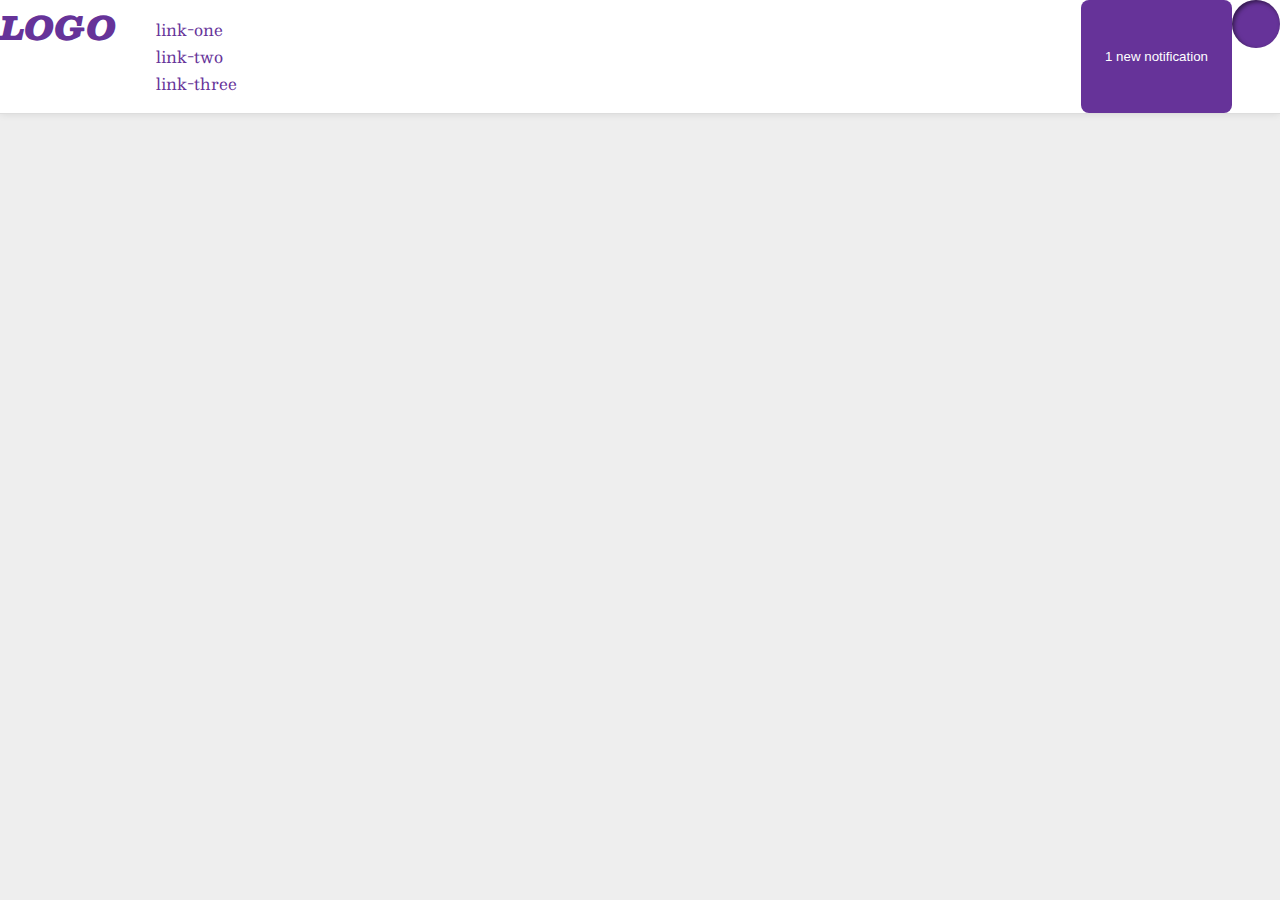
<file: foundations/flex/03-flex-header-2/index.html>
<!DOCTYPE html>
<html lang="en">
  <head>
    <meta charset="UTF-8">
    <meta http-equiv="X-UA-Compatible" content="IE=edge">
    <meta name="viewport" content="width=device-width, initial-scale=1.0">
    <title>Flex Header 2</title>
    <link rel="stylesheet" href="style.css">
  </head>
  <body>
    <div class="header">
      <div class="left-side">
        <div class="logo">
          LOGO
        </div>
        <ul class="links">
          <li><a href="https://google.com">link-one</a></li>
          <li><a href="https://google.com">link-two</a></li>
          <li><a href="https://google.com">link-three</a></li>
        </ul>
      </div>
      <div class="right-side">
        <button class="notifications">
        1 new notification
        </button>
        <div class="profile-image"></div>
      </div>
    </div>
  </body>
</html>
</file>
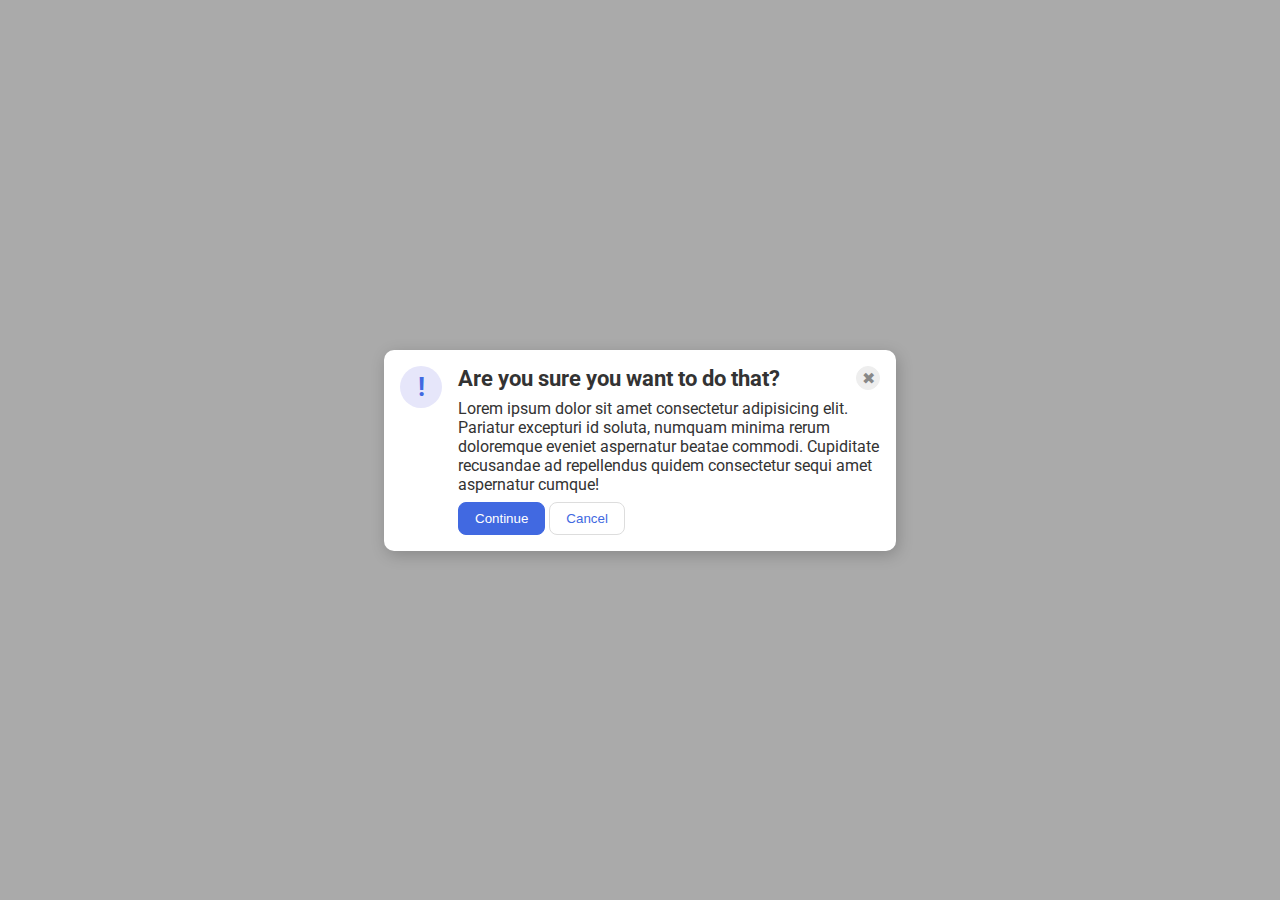
<file: foundations/flex/05-flex-modal/index.html>
<!DOCTYPE html>
<html lang="en">
  <head>
    <meta charset="UTF-8">
    <meta http-equiv="X-UA-Compatible" content="IE=edge">
    <meta name="viewport" content="width=device-width, initial-scale=1.0">
    <link rel="stylesheet" href="style.css">
    <title>Modal</title>
  </head>
  <body>
    <div class="modal">
      <div class="left">
        <div class="icon">!</div>
      </div>
      <div class="right">
        <div class="heading">
          <div class="header">Are you sure you want to do that?</div>
          <button class="close-button">✖</button>
        </div>
        <div class="text">Lorem ipsum dolor sit amet consectetur adipisicing elit. Pariatur excepturi id soluta, numquam minima rerum doloremque eveniet aspernatur beatae commodi. Cupiditate recusandae ad repellendus quidem consectetur sequi amet aspernatur cumque!</div>
        <button class="continue">Continue</button>
        <button class="cancel">Cancel</button>
      </div>
    </div>
  </body>
</html>
</file>
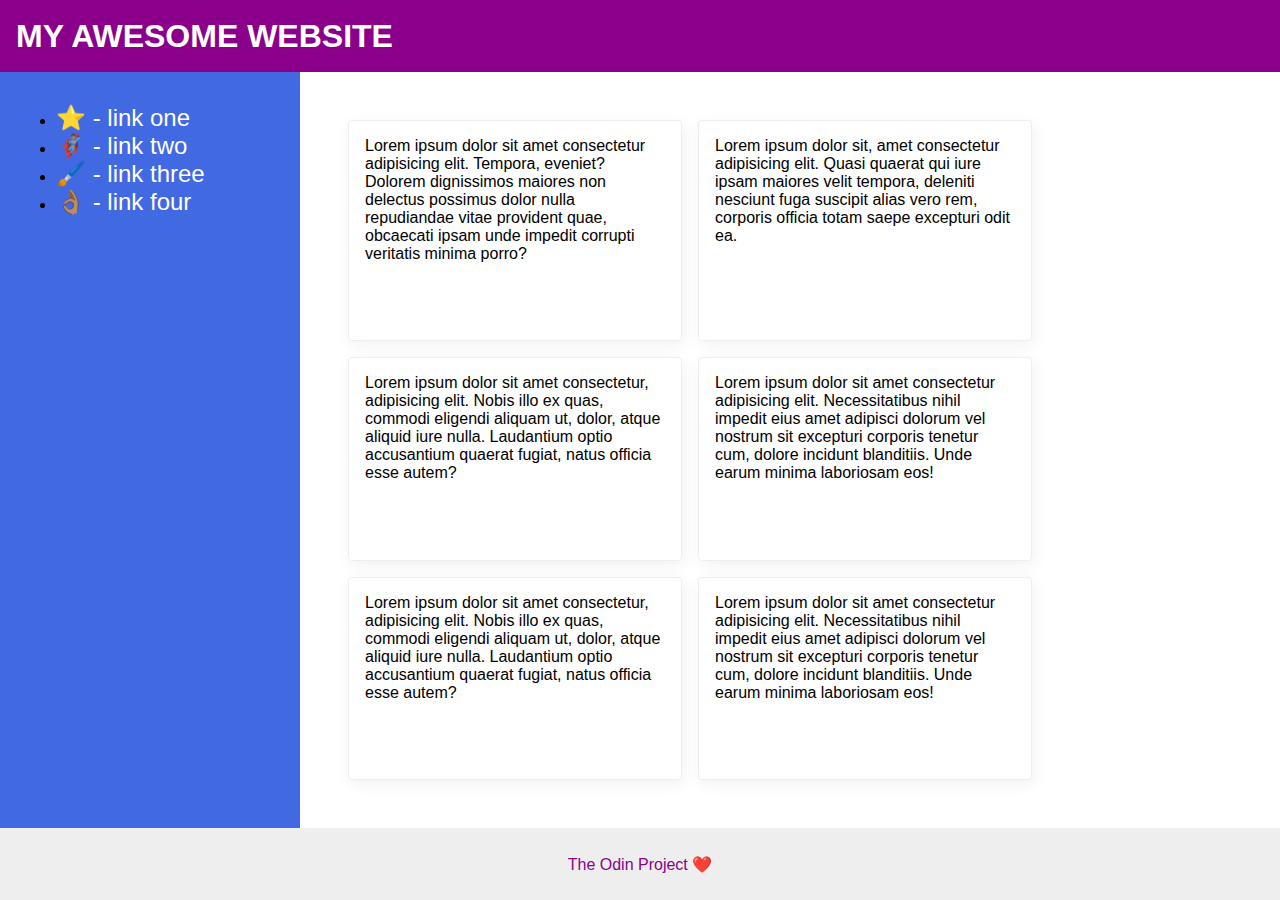
<file: foundations/flex/07-flex-layout-2/index.html>
<!DOCTYPE html>
<html lang="en">
  <head>
    <meta charset="UTF-8">
    <meta http-equiv="X-UA-Compatible" content="IE=edge">
    <meta name="viewport" content="width=device-width, initial-scale=1.0">
    <title>The Holy Grail</title>
    <link rel="stylesheet" href="style.css">
  </head>
  <body>
    <div class="header">
      MY AWESOME WEBSITE
    </div>

    <div class="content">
    
      <div class="sidebar">
        <ul>
          <li><a href="#">⭐ - link one</a></li>
          <li><a href="#">🦸🏽‍♂️ - link two</a></li>
          <li><a href="#">🖌️ - link three</a></li>
          <li><a href="#">👌🏽 - link four</a></li>
        </ul>
      </div>

      <div class="all-cards">

        <div class="card">Lorem ipsum dolor sit amet consectetur adipisicing elit. Tempora, eveniet? Dolorem dignissimos maiores non delectus possimus dolor nulla repudiandae vitae provident quae, obcaecati ipsam unde impedit corrupti veritatis minima porro?</div>
        <div class="card">Lorem ipsum dolor sit, amet consectetur adipisicing elit. Quasi quaerat qui iure ipsam maiores velit tempora, deleniti nesciunt fuga suscipit alias vero rem, corporis officia totam saepe excepturi odit ea.</div>
        <div class="card">Lorem ipsum dolor sit amet consectetur, adipisicing elit. Nobis illo ex quas, commodi eligendi aliquam ut, dolor, atque aliquid iure nulla. Laudantium optio accusantium quaerat fugiat, natus officia esse autem?</div>
        <div class="card">Lorem ipsum dolor sit amet consectetur adipisicing elit. Necessitatibus nihil impedit eius amet adipisci dolorum vel nostrum sit excepturi corporis tenetur cum, dolore incidunt blanditiis. Unde earum minima laboriosam eos!</div>
        <div class="card">Lorem ipsum dolor sit amet consectetur, adipisicing elit. Nobis illo ex quas, commodi eligendi aliquam ut, dolor, atque aliquid iure nulla. Laudantium optio accusantium quaerat fugiat, natus officia esse autem?</div>
        <div class="card">Lorem ipsum dolor sit amet consectetur adipisicing elit. Necessitatibus nihil impedit eius amet adipisci dolorum vel nostrum sit excepturi corporis tenetur cum, dolore incidunt blanditiis. Unde earum minima laboriosam eos!</div>
    
      </div>
    
    </div>

    <div class="footer">
      The Odin Project ❤️
    </div>
  </body>
</html>
</file>
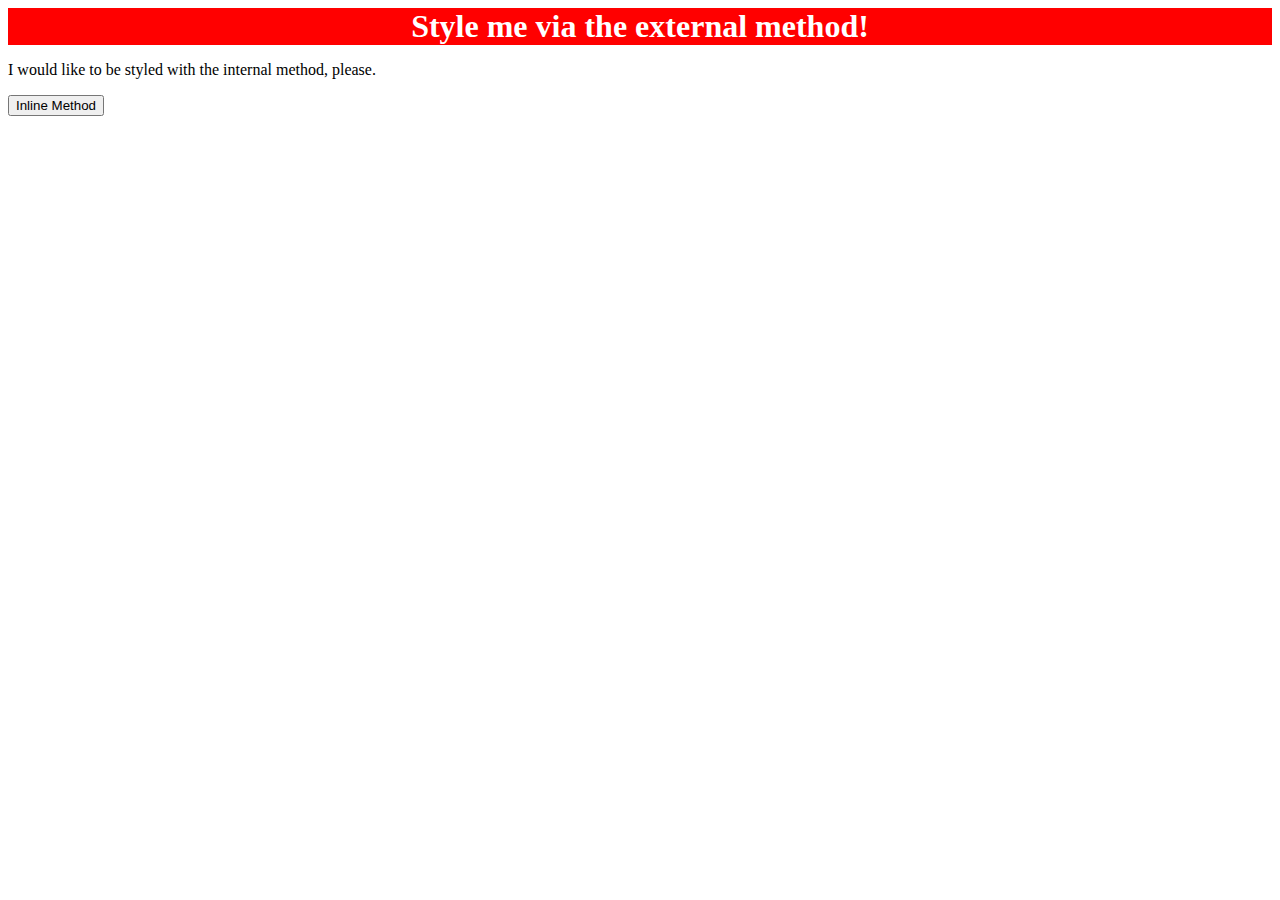
<file: foundations/intro-to-css/01-css-methods/index.html>
<!DOCTYPE html>
<html lang="en">
  <head>
    <meta charset="UTF-8">
    <meta http-equiv="X-UA-Compatible" content="IE=edge">
    <meta name="viewport" content="width=device-width, initial-scale=1.0">
    <title>Methods for Adding CSS</title>
    <link rel="stylesheet" href="style.css">
  </head>
  <body>
    <div>Style me via the external method!</div>
    <p>I would like to be styled with the internal method, please.</p>
    <button>Inline Method</button>
  </body>
</html>
</file>
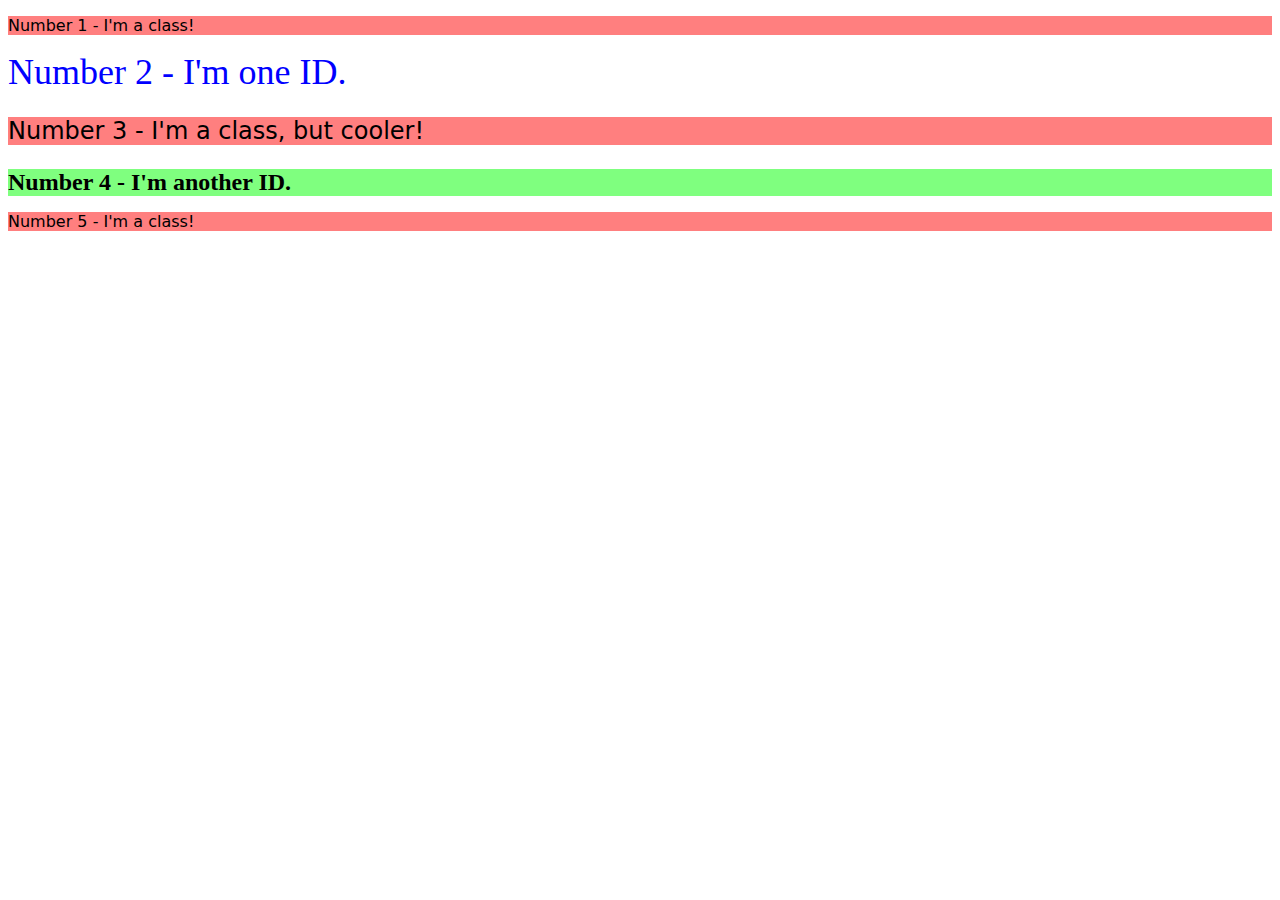
<file: foundations/intro-to-css/02-class-id-selectors/index.html>
<!DOCTYPE html>
<html lang="en">
  <head>
    <meta charset="UTF-8">
    <meta http-equiv="X-UA-Compatible" content="IE=edge">
    <meta name="viewport" content="width=device-width, initial-scale=1.0">
    <title>Class and ID Selectors</title>
    <link rel="stylesheet" href="style.css">
  </head>
  <body>
    <p class="light-red">Number 1 - I'm a class!</p>
    <div id="number2">Number 2 - I'm one ID.</div>
    <p class="light-red cooler">Number 3 - I'm a class, but cooler!</p>
    <div id="number4">Number 4 - I'm another ID.</div>
    <p class="light-red">Number 5 - I'm a class!</p>
  </body>
</html>
</file>
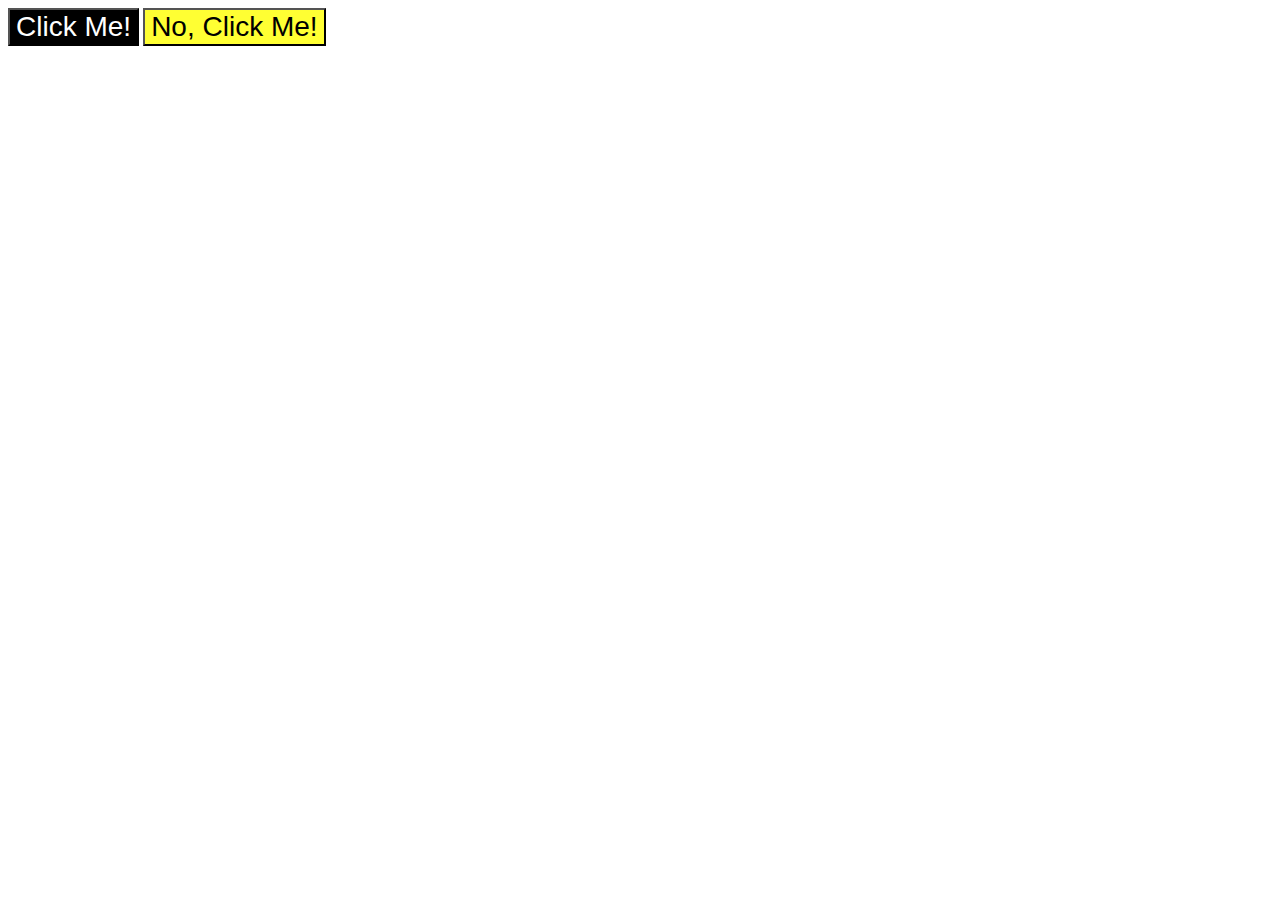
<file: foundations/intro-to-css/03-grouping-selectors/index.html>
<!DOCTYPE html>
<html lang="en">
  <head>
    <meta charset="UTF-8">
    <meta http-equiv="X-UA-Compatible" content="IE=edge">
    <meta name="viewport" content="width=device-width, initial-scale=1.0">
    <title>Grouping Selectors</title>
    <link rel="stylesheet" href="style.css">
  </head>
  <body>
    <button class="black">Click Me!</button>
    <button class="yellow">No, Click Me!</button>
  </body>
</html>
</file>
<file: foundations/flex/03-flex-header-2/style.css>
/* this is some magical font-importing.  
you'll learn about it later. */
@import url('https://fonts.googleapis.com/css2?family=Besley:ital,wght@0,400;1,900&display=swap');

body {
  margin: 0;
  background: #eee;
  font-family: Besley, serif;
}

.header {
  background: white;
  border-bottom: 1px solid #ddd;
  box-shadow: 0 0 8px rgba(0,0,0,.1);
  display: flex;
  justify-content: space-between;
}

.profile-image {
  background: rebeccapurple;
  box-shadow: inset 2px 2px 4px rgba(0,0,0,.5);
  border-radius: 50%;
  width: 48px;
  height: 48px;
}

.logo {
  color: rebeccapurple;
  font-size: 32px;
  font-weight: 900;
  font-style: italic;
}

.left-side {
  display: flex;
}

.right-side {
  display: flex;
}

button {
  border: none;
  border-radius: 8px;
  background: rebeccapurple;
  color: white;
  padding: 8px 24px;
}

a {
  /* this removes the line under our links */
  text-decoration: none;
  color: rebeccapurple;
}

ul {
  list-style-type: none;
}
</file>
<file: foundations/flex/05-flex-modal/style.css>
@import url('https://fonts.googleapis.com/css2?family=Roboto:wght@400;700&display=swap');

html, body {
  height: 100%;
}

body {
  font-family: Roboto, sans-serif;
  margin: 0;
  background: #aaa;
  color: #333;
  /* I'll give you this one for free lol */
  display: flex;
  align-items: center;
  justify-content: center;
}

.modal {
  background: white;
  width: 480px;
  border-radius: 10px;
  box-shadow: 2px 4px 16px rgba(0,0,0,.2);
  display: flex;
  padding: 16px;
}

.heading {
  display: flex;
  justify-content: space-between;
  align-items: center;
  margin-bottom: 8px;
}

.left {
  padding-right: 16px;
}

.header {
  font-size: 22px;
  font-weight: bold;
}

.icon {
  color: royalblue;
  font-size: 26px;
  font-weight: 700;
  background: lavender;
  width: 42px;
  height: 42px;
  border-radius: 50%;
  display: flex;
  align-items: center;
  justify-content: center;
}

.close-button {
  background: #eee;
  border-radius: 50%;
  color: #888;
  font-weight: 400;
  font-size: 16px;
  height: 24px;
  width: 24px;
  display: flex;
  align-items: center;
  justify-content: center;
  border: 1px solid #eee;
  padding: 0px;
}

button {
  cursor: pointer;
  padding: 8px 16px;
  border-radius: 8px;
}

button.continue {
  background: royalblue;
  border: 1px solid royalblue;
  color: white;
  margin-top: 8px;
}

button.cancel {
  background: white;
  border: 1px solid #ddd;
  color: royalblue;
  margin-top: 8px;
}
</file>
<file: foundations/flex/07-flex-layout-2/style.css>
body {
  font-family: -apple-system, BlinkMacSystemFont, 'Segoe UI', Roboto, Oxygen, Ubuntu, Cantarell, 'Open Sans', 'Helvetica Neue', sans-serif;
  margin: 0;
  min-height: 100vh;
  display: flex;
  flex-direction: column;
  justify-content: space-between;
}

.header {
  height: 72px;
  background: darkmagenta;
  color: white;
  font-size: 32px;
  font-weight: 900;
  display: flex;
  align-items: center;
  padding: 0 16px;
}

.footer {
  height: 72px;
  background: #eee;
  color: darkmagenta;
  display: flex;
  justify-content: center;
  align-items: center;
}

.sidebar {
  width: 300px;
  background: royalblue;
  box-sizing: border-box;
  flex-shrink: 0;
  padding: 16px;
}

a {
  text-decoration: none;
  color: white;
  font-size: 24px;
}

.card {
  border: 1px solid #eee;
  box-shadow: 2px 4px 16px rgba(0,0,0,.06);
  border-radius: 4px;
}

.content {
  display: flex;
  flex-grow: 1;
}

.all-cards {
  display: flex;
  flex-wrap: wrap;
  padding: 48px;
  gap: 16px;
}

.card {
  max-width: 300px;
  padding: 16px;
}
</file>
<file: foundations/intro-to-css/01-css-methods/style.css>
/* styles.css {}*/ 

div {
color: white; 
background-color: red;
font-size: 32px;
text-align: center; 
font-weight: bold
}
</file>
<file: foundations/intro-to-css/02-class-id-selectors/style.css>
/* Add CSS Styling */

.light-red {
    background-color: #ff000080;
    font-family: "Verdana", "DejaVu sans", sans-serif;
}

.cooler {
    font-size: 24px;
}

#number2 {
    color: #0000ff;
    font-size: 36px;
}

#number4 {
    background-color: #00ff0080;
    font-size: 24px;
    font-weight: bold;
}
</file>
<file: foundations/intro-to-css/03-grouping-selectors/style.css>
/* Add CSS Styling */

.black,
.yellow {
  font-size: 28px;
  font-family: Helvetica, "Times New Roman", sans-serif;
}

.black {
  background-color: rgb(0,0,0);
  color: rgb(255, 255, 255)
}

.yellow {
  background-color: hsl(60 100% 60%);
}
</file>
